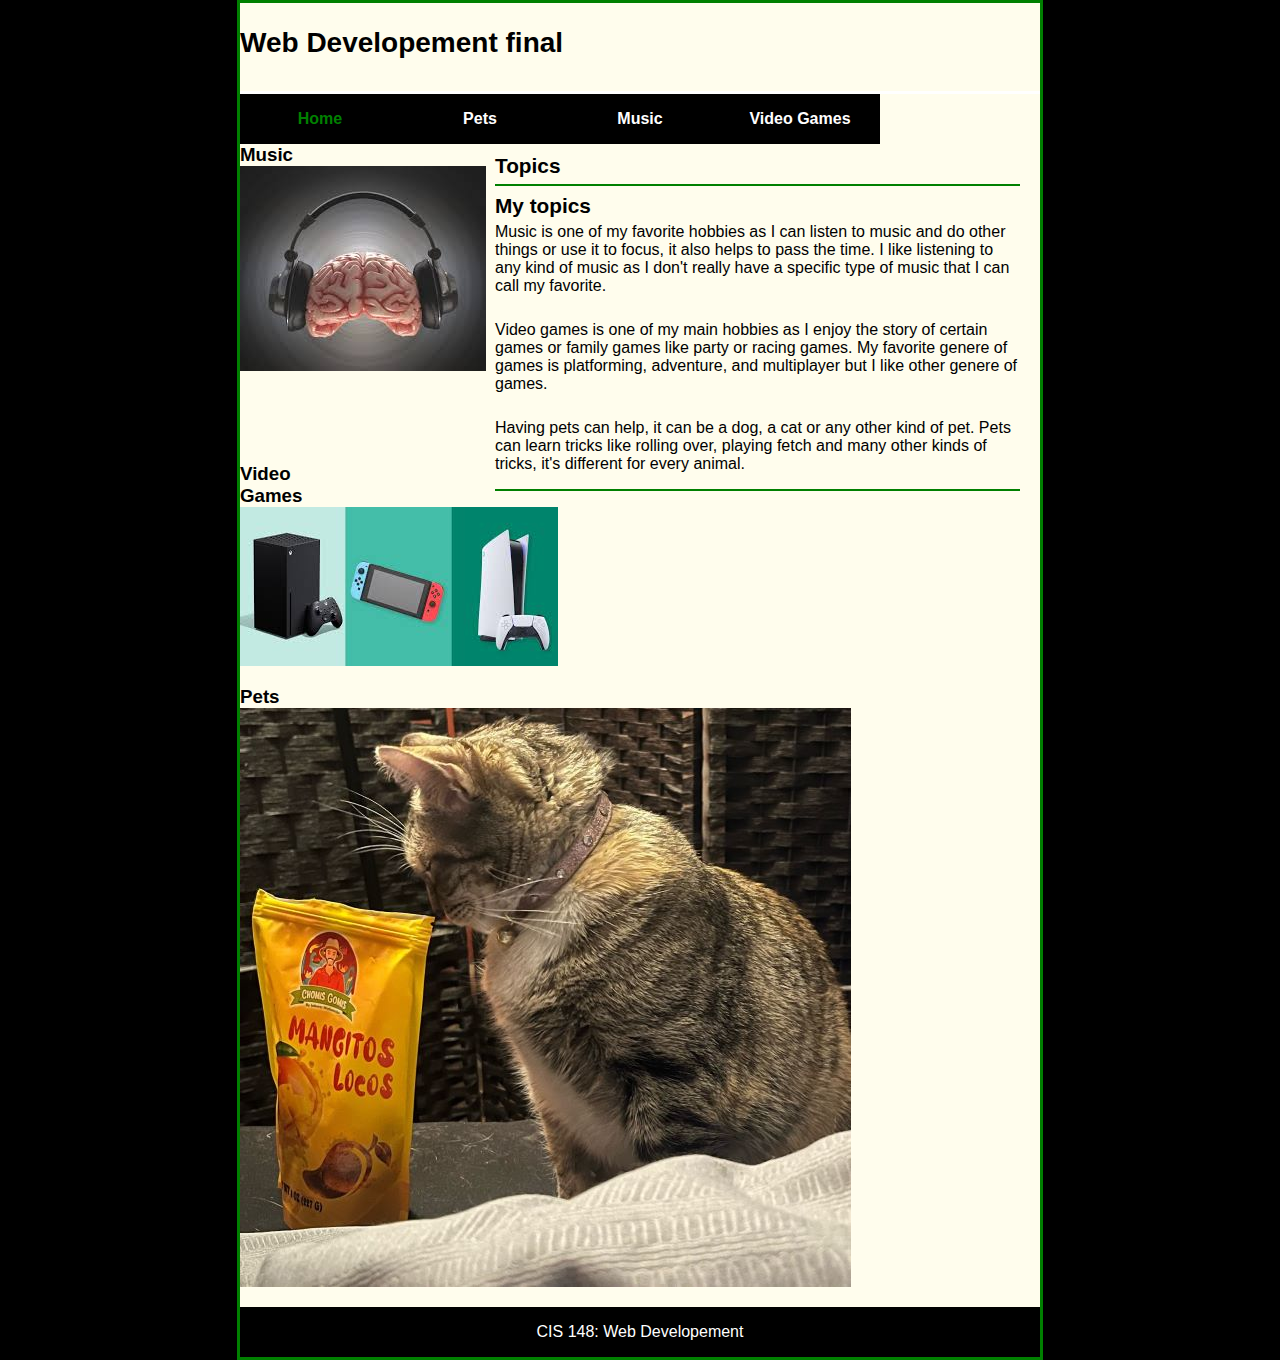
<file: index.html>
<!DOCTYPE html>
<html lang="eng">

<head>
    <meta charset="utf-8">
	<title>Web Development Final</title>
    <link rel="stylesheet" href="styles/main.css">
</head>

<body>
    <header>
        <h2>Web Developement final</h2>
    </header>
     <nav id="nav_menu">
        <ul>
            <li><a href="index.html" class="current">Home</a></li>
            <li><a href="Pets.html">Pets</a></li>
            <li><a href="music.html">Music</a></li>
            <li><a href="videogames.html">Video Games</a></li>
        </ul>
    </nav>
    <main>
        <section>
            <h2>Topics</h2>
            <article>
                <h2>My topics</h2>
                <p>Music is one of my favorite hobbies as I can listen to music and do other things or use it to focus, it also helps to pass the time. I like listening to any kind of music as I don't really have a specific type of music that I can call my favorite.</p>
                <br>
                <p>Video games is one of my main hobbies as I enjoy the story of certain games or family games like party or racing games. My favorite genere of games is platforming, adventure, and multiplayer but I like other genere of games.</p>
                <br>
                <p>Having pets can help, it can be a dog, a cat or any other kind of pet. Pets can learn tricks like rolling over, playing fetch and many other kinds of tricks, it's different for every animal. </p>
            </article>
            
        </section>
        <aside>
            <h3>Music</h3>
            <img src="Images/Music brain.jpg" alt="Music">
            <br>
            <br>
            <br>
            <br>
            <br>
            <h3>Video Games</h3>
            <img src="Images/Consoles.jpg" alt="Video games">
            <br>
            <h3>Pets</h3>
            <img src="Images/Cat.jpg" alt="Pet">
        </aside>
    </main>
    <footer>
        <p>CIS 148: Web Developement</p>
    </footer>
</body>
</html>
</file>
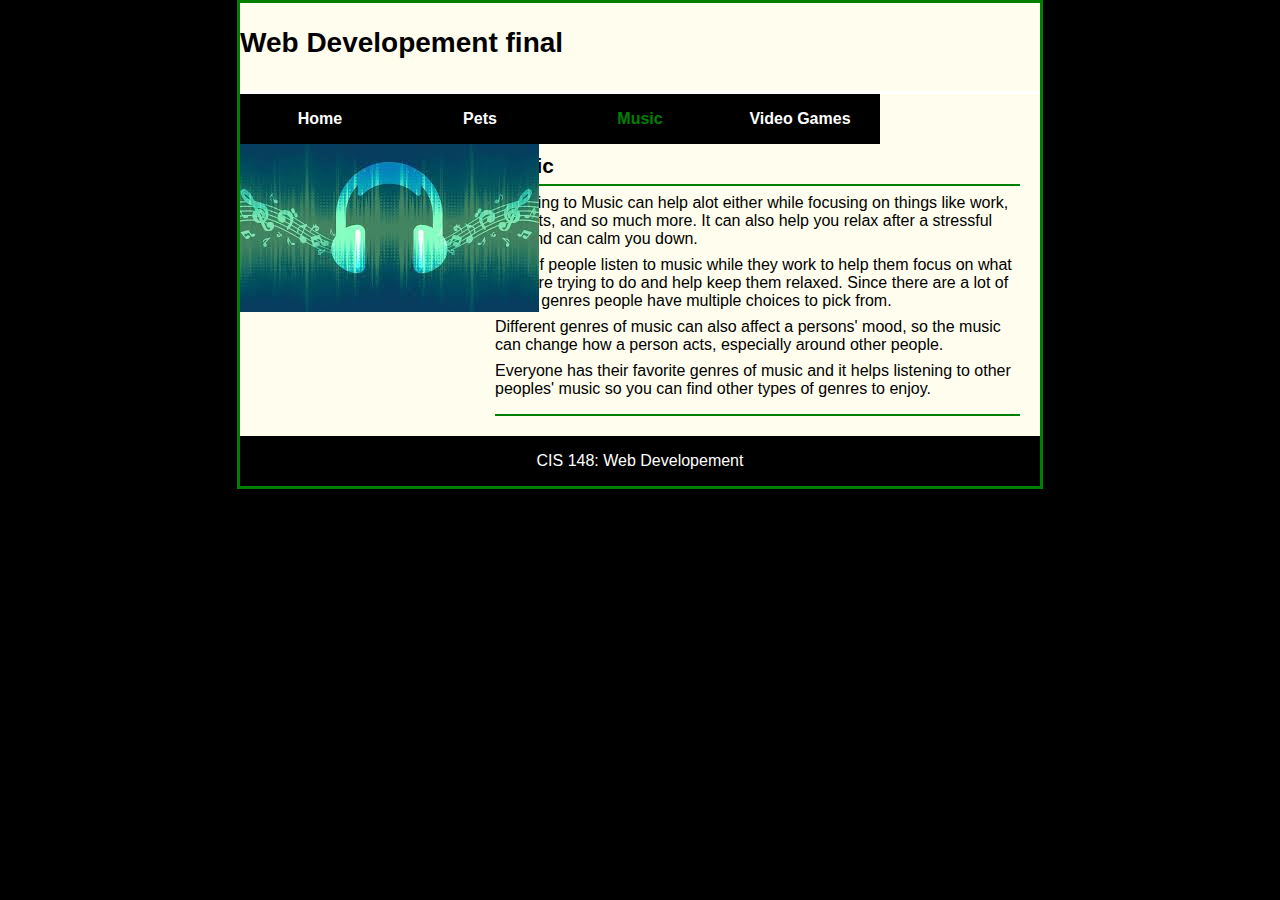
<file: music.html>
<!DOCTYPE html>
<html lang="eng">

<head>
    <meta charset="utf-8">
    <link rel="stylesheet" href="styles/music.css">
</head>

<body>
    <header>
        <h2>Web Developement final</h2>
    </header>
     <nav id="nav_menu">
        <ul>
            <li><a href="index.html">Home</a></li>
            <li><a href="Pets.html">Pets</a></li>
            <li><a href="music.html" class="current">Music</a></li>
            <li><a href="videogames.html">Video Games</a></li>
        </ul>
    </nav>
    <main>
        <section>
            <h2>Music</h2>
            <article>
                <p>Listening to Music can help alot either while focusing on things like work, projects, and so much more. It can also help you relax after a stressful day and can calm you down.</p>
                <p>A lot of people listen to music while they work to help them focus on what they are trying to do and help keep them relaxed. Since there are a lot of music genres people have multiple choices to pick from.</p>
                <p>Different genres of music can also affect a persons' mood, so the music can change how a person acts, especially around other people.</p>
                <p>Everyone has their favorite genres of music and it helps listening to other peoples' music so you can find other types of genres to enjoy.</p>
            </article>
        </section>
        <aside>
            <img src="Images/Music1.jpg" alt=" Headphones">
        </aside>
    </main>
    <footer>
        <p>CIS 148: Web Developement</p>
    </footer>
</body>
</file>
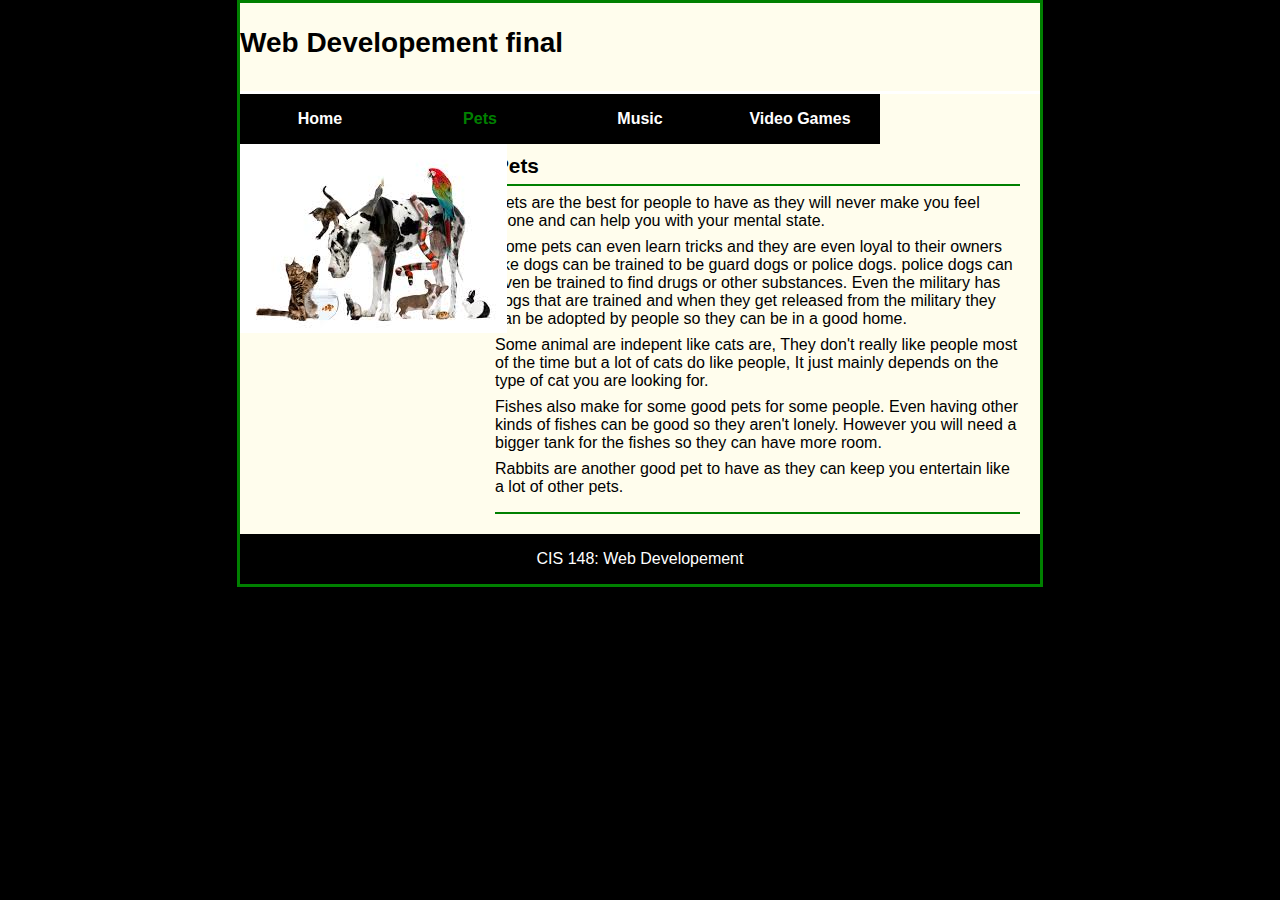
<file: Pets.html>
<!DOCTYPE html>
<html lang="eng">

<head>
    <meta charset="utf-8">
    <link rel="stylesheet" href="styles/pets.css">
</head>

<body>
    <header>
        <h2>Web Developement final</h2>
    </header>
     <nav id="nav_menu">
        <ul>
            <li><a href="index.html">Home</a></li>
            <li><a href="Pets.html" class="current">Pets</a></li>
            <li><a href="music.html">Music</a></li>
            <li><a href="videogames.html">Video Games</a></li>
        </ul>
    </nav>
    <main>
        <section>
            <h2>Pets</h2>
            <article>
                <p>Pets are the best for people to have as they will never make you feel alone and can help you with your mental state.</p>
                <p>Some pets can even learn tricks and they are even loyal to their owners like dogs can be trained to be guard dogs or police dogs. police dogs can even be trained to find drugs or other substances. Even the military has dogs that are trained and when they get released from the military they can be adopted by people so they can be in a good home. </p>
                <p>Some animal are indepent like cats are, They don't really like people most of the time but a lot of cats do like people, It just mainly depends on the type of cat you are looking for.</p>
                <p>Fishes also make for some good pets for some people. Even having other kinds of fishes can be good so they aren't lonely. However you will need a bigger tank for the fishes so they can have more room.</p>
                <p>Rabbits are another good pet to have as they can keep you entertain like a lot of other pets.</p>
            </article>
        </section>
        <aside>
            <img src="Images/Pets.jpg" alt="Pets">
        </aside>
    </main>
    <footer>
        <p>CIS 148: Web Developement</p>
    </footer>
</body>
</file>
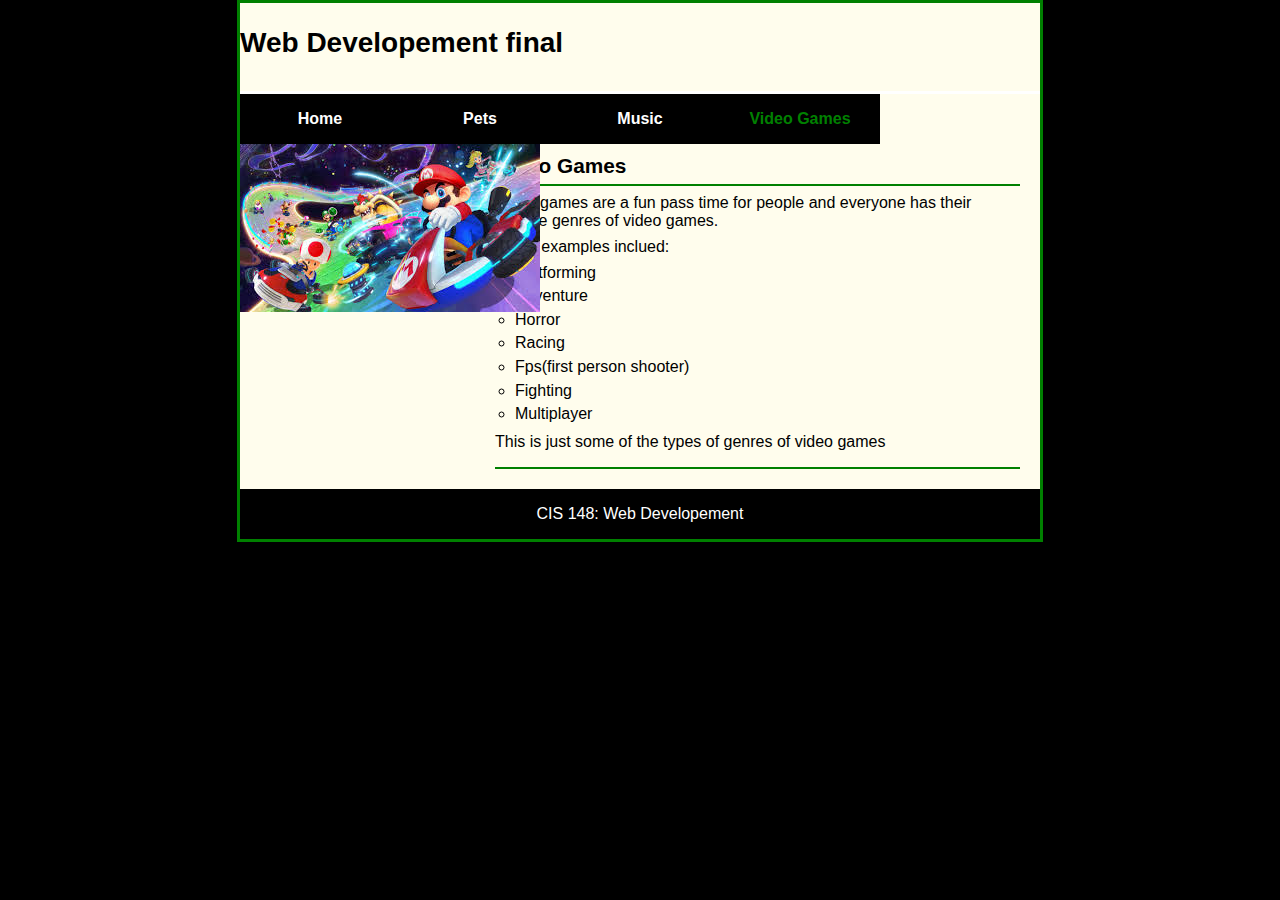
<file: videogames.html>
<!DOCTYPE html>
<html lang="eng">

<head>
    <meta charset="utf-8">
    <link rel="stylesheet" href="styles/videogames.css">
</head>

<body>
    <header>
        <h2>Web Developement final</h2>
    </header>
     <nav id="nav_menu">
        <ul>
            <li><a href="index.html">Home</a></li>
            <li><a href="Pets.html">Pets</a></li>
            <li><a href="music.html">Music</a></li>
            <li><a href="videogames.html" class="current">Video Games</a></li>
        </ul>
    </nav>
    <main>
        <section>
            <h2>Video Games</h2>
            <article>
                <p>Video games are a fun pass time for people and everyone has their favorite genres of video games.</p>
                <p>Some examples inclued:</p>
                <ul>
                    <li>Platforming</li>
                    <li>Adventure</li>
                    <li>Horror</li>
                    <li>Racing</li>
                    <li>Fps(first person shooter)</li>
                    <li>Fighting</li>
                    <li>Multiplayer</li>
                </ul>
                <p>This is just some of the types of genres of video games</p>
            </article>
        </section>
        <aside>
            <img src="Images/mario kart.jpg" alt="Kart">
        </aside>
    </main>
    <footer>
        <p>CIS 148: Web Developement</p>
    </footer>
</body>
</file>
<file: styles/main.css>
/* the styles for the elements */
* {
	margin: 0;
	padding: 0;
}
html {
	background-color: black;
}
body {
	font-family: Arial, Helvetica, sans-serif;
    font-size: 100%;
    width: 800px;
    margin: 0 auto;
    border: 3px solid green;
    background-color: #fffded;
}
a:focus, a:hover {
	font-style: italic;
}
/* the styles for the header */
header {
	padding: 1.5em 0 2em 0;
	border-bottom: 3px solid white;
}
header h2 {
	font-size: 175%;
	color: black;
}
header h3 {
	font-size: 130%;
	font-style: italic;
}
header img {
	float: left;
	padding: 0 30px;
}
.shadow {
	text-shadow: 2px 2px 2px #800000;
}
/* the styles for the navigation menu */
#nav_menu ul {
	list-style-type: none;
	margin: 0;
	padding: 0;
	position: relative;
}
#nav_menu ul li {
	float: left;
}
#nav_menu ul li a {
    display: block;
    width: 160px;
    text-align: center;
    padding: 1em 0;
    text-decoration: none;
    background-color: black;
    color: white;
    font-weight: bold;
}
#nav_menu a.current {
	color: green;
}
#nav_menu ul ul {
    display: none;
    position: absolute;
    top: 100%;
}
#nav_menu ul ul li {
	float: none;
}
#nav_menu ul li:hover > ul {
	display: block;
}
#nav_menu > ul::after {
    content: "";
    clear: both;
    display: block;
}
/* the styles for the main content */
main {
	clear: left;
}

/* the styles for the section */
section {
	width: 525px;
	float: right;
	padding: 0 20px 20px 20px;
}
section h1 {
	font-size: 150%;
	padding: .5em 0 .25em 0;
	margin: 0;
}
section h2 {
	color: black;
	font-size: 130%;
	padding: .5em 0 .25em 0;
}
section p {
	padding-bottom: .5em;
}
section blockquote {
	padding: 0 2em;
	font-style: italic;
}
section ul {
	padding: 0 0 .25em 1.25em;
	list-style-type: circle;
}
section li {
	padding-bottom: .35em;
}

/* the styles for the article */
article {
	padding: .5em 0;
	border-top: 2px solid green;
	border-bottom: 2px solid green;
}
article h2 {
	padding-top: 0;
}
article h3 {
	font-size: 105%;
	padding-bottom: .25em;
}
article img {
	float: right;
	margin: .5em 0 1em 1em;
	border: 1px solid black;
}

/* the styles for the aside */
aside {
    width: 50px;
    float: left;
}
aside img {
	padding-bottom: 1em;
}

aside img {
	transition: transform 2s;
}
aside img:hover {
	transform: translate(100px,20px);
}

/* the styles for the footer */
footer {
	background-color: black;
	clear: both;

}
footer p {
	text-align: center;
	color: white;
	padding: 1em 0;
}
</file>
<file: styles/music.css>
/* the styles for the elements */
* {
	margin: 0;
	padding: 0;
}
html {
	background-color: black;
}
body {
	font-family: Arial, Helvetica, sans-serif;
    font-size: 100%;
    width: 800px;
    margin: 0 auto;
    border: 3px solid green;
    background-color: #fffded;
}
a:focus, a:hover {
	font-style: italic;
}
/* the styles for the header */
header {
	padding: 1.5em 0 2em 0;
	border-bottom: 3px solid white;
}
header h2 {
	font-size: 175%;
	color: black;
}
header h3 {
	font-size: 130%;
	font-style: italic;
}
header img {
	float: left;
	padding: 0 30px;
}
.shadow {
	text-shadow: 2px 2px 2px #800000;
}
/* the styles for the navigation menu */
#nav_menu ul {
	list-style-type: none;
	margin: 0;
	padding: 0;
	position: relative;
}
#nav_menu ul li {
	float: left;
}
#nav_menu ul li a {
    display: block;
    width: 160px;
    text-align: center;
    padding: 1em 0;
    text-decoration: none;
    background-color: black;
    color: white;
    font-weight: bold;
}
#nav_menu a.current {
	color: green;
}
#nav_menu ul ul {
    display: none;
    position: absolute;
    top: 100%;
}
#nav_menu ul ul li {
	float: none;
}
#nav_menu ul li:hover > ul {
	display: block;
}
#nav_menu > ul::after {
    content: "";
    clear: both;
    display: block;
}
/* the styles for the main content */
main {
	clear: left;
}

/* the styles for the section */
section {
	width: 525px;
	float: right;
	padding: 0 20px 20px 20px;
}
section h1 {
	font-size: 150%;
	padding: .5em 0 .25em 0;
	margin: 0;
}
section h2 {
	color: black;
	font-size: 130%;
	padding: .5em 0 .25em 0;
}
section p {
	padding-bottom: .5em;
}
section blockquote {
	padding: 0 2em;
	font-style: italic;
}
section ul {
	padding: 0 0 .25em 1.25em;
	list-style-type: circle;
}
section li {
	padding-bottom: .35em;
}

/* the styles for the article */
article {
	padding: .5em 0;
	border-top: 2px solid green;
	border-bottom: 2px solid green;
}
article h2 {
	padding-top: 0;
}
article h3 {
	font-size: 105%;
	padding-bottom: .25em;
}
article img {
	float: right;
	margin: .5em 0 1em 1em;
	border: 1px solid black;
}

/* the styles for the aside */
aside {
    width: 10px;
    float: left;
}
aside img {
	padding-bottom: 1em;
}

aside img {
	transition: transform 2s;
}
aside img:hover {
	transform: translate(100px,20px);
}

/* the styles for the footer */
footer {
	background-color: black;
	clear: both;

}
footer p {
	text-align: center;
	color: white;
	padding: 1em 0;
}
</file>
<file: styles/pets.css>
/* the styles for the elements */
* {
	margin: 0;
	padding: 0;
}
html {
	background-color: black;
}
body {
	font-family: Arial, Helvetica, sans-serif;
    font-size: 100%;
    width: 800px;
    margin: 0 auto;
    border: 3px solid green;
    background-color: #fffded;
}
a:focus, a:hover {
	font-style: italic;
}
/* the styles for the header */
header {
	padding: 1.5em 0 2em 0;
	border-bottom: 3px solid white;
}
header h2 {
	font-size: 175%;
	color: black;
}
header h3 {
	font-size: 130%;
	font-style: italic;
}
header img {
	float: left;
	padding: 0 30px;
}
.shadow {
	text-shadow: 2px 2px 2px #800000;
}
/* the styles for the navigation menu */
#nav_menu ul {
	list-style-type: none;
	margin: 0;
	padding: 0;
	position: relative;
}
#nav_menu ul li {
	float: left;
}
#nav_menu ul li a {
    display: block;
    width: 160px;
    text-align: center;
    padding: 1em 0;
    text-decoration: none;
    background-color: black;
    color: white;
    font-weight: bold;
}
#nav_menu a.current {
	color: green;
}
#nav_menu ul ul {
    display: none;
    position: absolute;
    top: 100%;
}
#nav_menu ul ul li {
	float: none;
}
#nav_menu ul li:hover > ul {
	display: block;
}
#nav_menu > ul::after {
    content: "";
    clear: both;
    display: block;
}
/* the styles for the main content */
main {
	clear: left;
}

/* the styles for the section */
section {
	width: 525px;
	float: right;
	padding: 0 20px 20px 20px;
}
section h1 {
	font-size: 150%;
	padding: .5em 0 .25em 0;
	margin: 0;
}
section h2 {
	color: black;
	font-size: 130%;
	padding: .5em 0 .25em 0;
}
section p {
	padding-bottom: .5em;
}
section blockquote {
	padding: 0 2em;
	font-style: italic;
}
section ul {
	padding: 0 0 .25em 1.25em;
	list-style-type: circle;
}
section li {
	padding-bottom: .35em;
}

/* the styles for the article */
article {
	padding: .5em 0;
	border-top: 2px solid green;
	border-bottom: 2px solid green;
}
article h2 {
	padding-top: 0;
}
article h3 {
	font-size: 105%;
	padding-bottom: .25em;
}
article img {
	float: right;
	margin: .5em 0 1em 1em;
	border: 1px solid black;
}

/* the styles for the aside */
aside {
    width: 5px;
    float: left;
}
aside img {
	padding-bottom: 1em;
}

aside img {
	transition: transform 2s;
}
aside img:hover {
	transform: translate(100px,20px);
}

/* the styles for the footer */
footer {
	background-color: black;
	clear: both;

}
footer p {
	text-align: center;
	color: white;
	padding: 1em 0;
}
</file>
<file: styles/videogames.css>
/* the styles for the elements */
* {
	margin: 0;
	padding: 0;
}
html {
	background-color: black;
}
body {
	font-family: Arial, Helvetica, sans-serif;
    font-size: 100%;
    width: 800px;
    margin: 0 auto;
    border: 3px solid green;
    background-color: #fffded;
}
a:focus, a:hover {
	font-style: italic;
}
/* the styles for the header */
header {
	padding: 1.5em 0 2em 0;
	border-bottom: 3px solid white;
}
header h2 {
	font-size: 175%;
	color: black;
}
header h3 {
	font-size: 130%;
	font-style: italic;
}
header img {
	float: left;
	padding: 0 30px;
}
.shadow {
	text-shadow: 2px 2px 2px #800000;
}
/* the styles for the navigation menu */
#nav_menu ul {
	list-style-type: none;
	margin: 0;
	padding: 0;
	position: relative;
}
#nav_menu ul li {
	float: left;
}
#nav_menu ul li a {
    display: block;
    width: 160px;
    text-align: center;
    padding: 1em 0;
    text-decoration: none;
    background-color: black;
    color: white;
    font-weight: bold;
}
#nav_menu a.current {
	color: green;
}
#nav_menu ul ul {
    display: none;
    position: absolute;
    top: 100%;
}
#nav_menu ul ul li {
	float: none;
}
#nav_menu ul li:hover > ul {
	display: block;
}
#nav_menu > ul::after {
    content: "";
    clear: both;
    display: block;
}
/* the styles for the main content */
main {
	clear: left;
}

/* the styles for the section */
section {
	width: 525px;
	float: right;
	padding: 0 20px 20px 20px;
}
section h1 {
	font-size: 150%;
	padding: .5em 0 .25em 0;
	margin: 0;
}
section h2 {
	color: black;
	font-size: 130%;
	padding: .5em 0 .25em 0;
}
section p {
	padding-bottom: .5em;
}
section blockquote {
	padding: 0 2em;
	font-style: italic;
}
section ul {
	padding: 0 0 .25em 1.25em;
	list-style-type: circle;
}
section li {
	padding-bottom: .35em;
}

/* the styles for the article */
article {
	padding: .5em 0;
	border-top: 2px solid green;
	border-bottom: 2px solid green;
}
article h2 {
	padding-top: 0;
}
article h3 {
	font-size: 105%;
	padding-bottom: .25em;
}
article img {
	float: right;
	margin: .5em 0 1em 1em;
	border: 1px solid black;
}

/* the styles for the aside */
aside {
    width: 10px;
    float: left;
}
aside img {
	padding-bottom: 1em;
}

aside img {
	transition: transform 2s;
}
aside img:hover {
	transform: translate(100px,20px);
}

/* the styles for the footer */
footer {
	background-color: black;
	clear: both;

}
footer p {
	text-align: center;
	color: white;
	padding: 1em 0;
}
</file>
